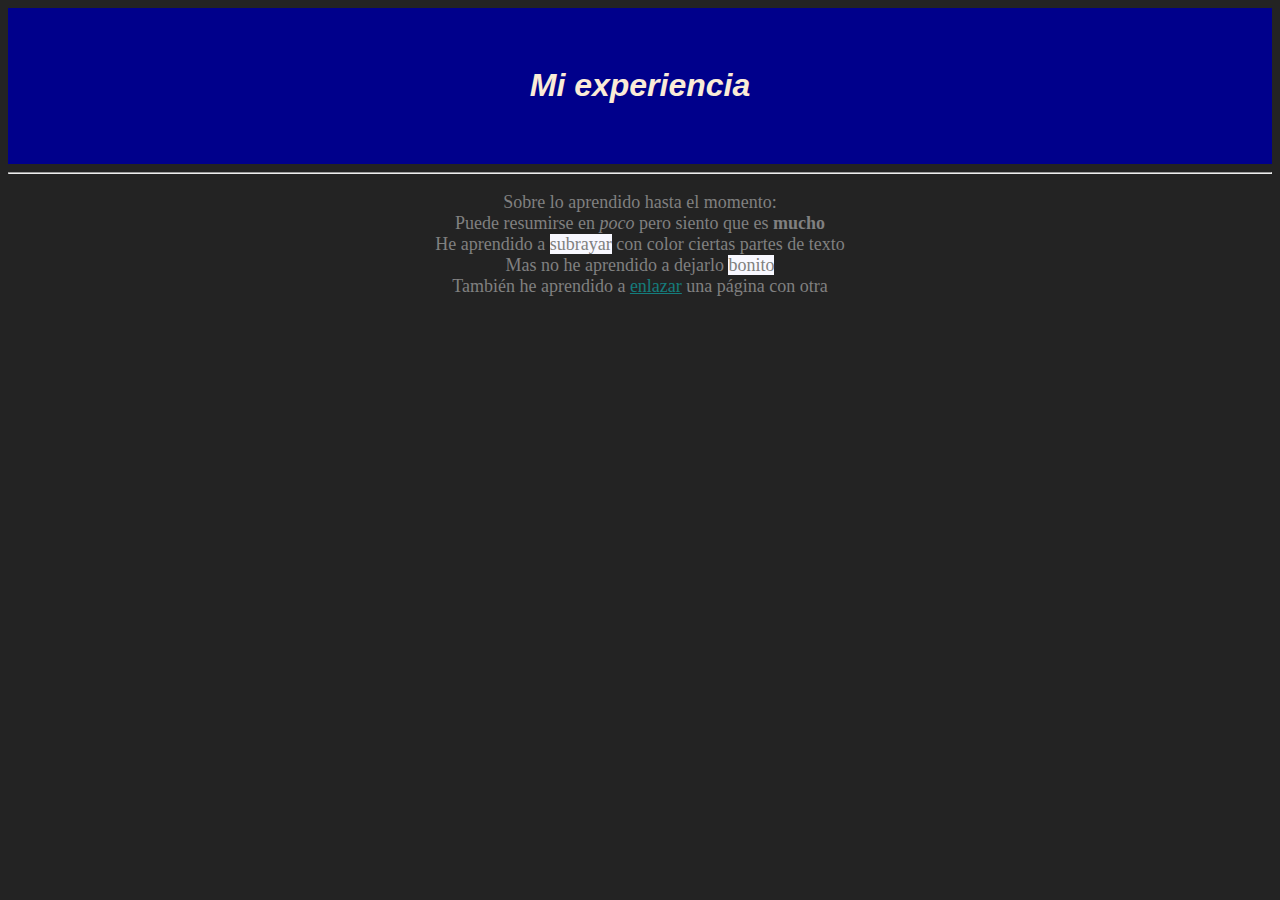
<file: index.html>
<!DOCTYPE html>
<html lang="en">
<head>
    <meta charset="UTF-8">
    <meta name="viewport" content="width=device-width, initial-scale=1.0">
    <title>Portfolio</title>
    <link href="style.css" rel="stylesheet">
</head>
<body>
    <div class="arriba">
        <h1>Mi experiencia</h1>
    </div>
    <div class="cuerpo">
        <hr>
        <p>Sobre lo aprendido hasta el momento:<br>
            Puede resumirse en <em>poco</em> pero siento que es <strong>mucho</strong><br>
            He aprendido a <span #sub>subrayar</span> con color ciertas partes de texto<br>
            Mas no he aprendido a dejarlo <span #sub>bonito</span><br>
            También he aprendido a <a href="pag2.html">enlazar</a> una página con otra<br>
        </p>
    </div>
</body>
</html>
</file>
<file: style.css>
div.arriba{
    background-color:darkblue;
    padding: 3%;
    border: 0;
    margin: 0;
}
div.arriba h1{
    color: antiquewhite;
    text-align: center;
    font-family: Verdana, Geneva, Tahoma, sans-serif;
    font-style: italic;
}
body{
    background-color:rgb(35, 35, 35);
}
div.cuerpo p{
    color: grey;
    text-align: center;
    font-size: large;
}
hr{
    size: 50%;
}
div.cuerpo p span{
    background:ghostwhite;
}
div.cuerpo p a{
    text-decoration-color:  rgba(0, 255, 255, 0.411);
    color: rgba(0, 255, 255, 0.411);
}
div#perra p{
    color: grey;
    font-size: large;
    text-align: center;
}
img{
    margin-left: 40%;
    margin-right: 30%;
}
div#perra p a{
    text-decoration-color:  rgba(0, 255, 255, 0.411);
    color: rgba(0, 255, 255, 0.411);

}
</file>
